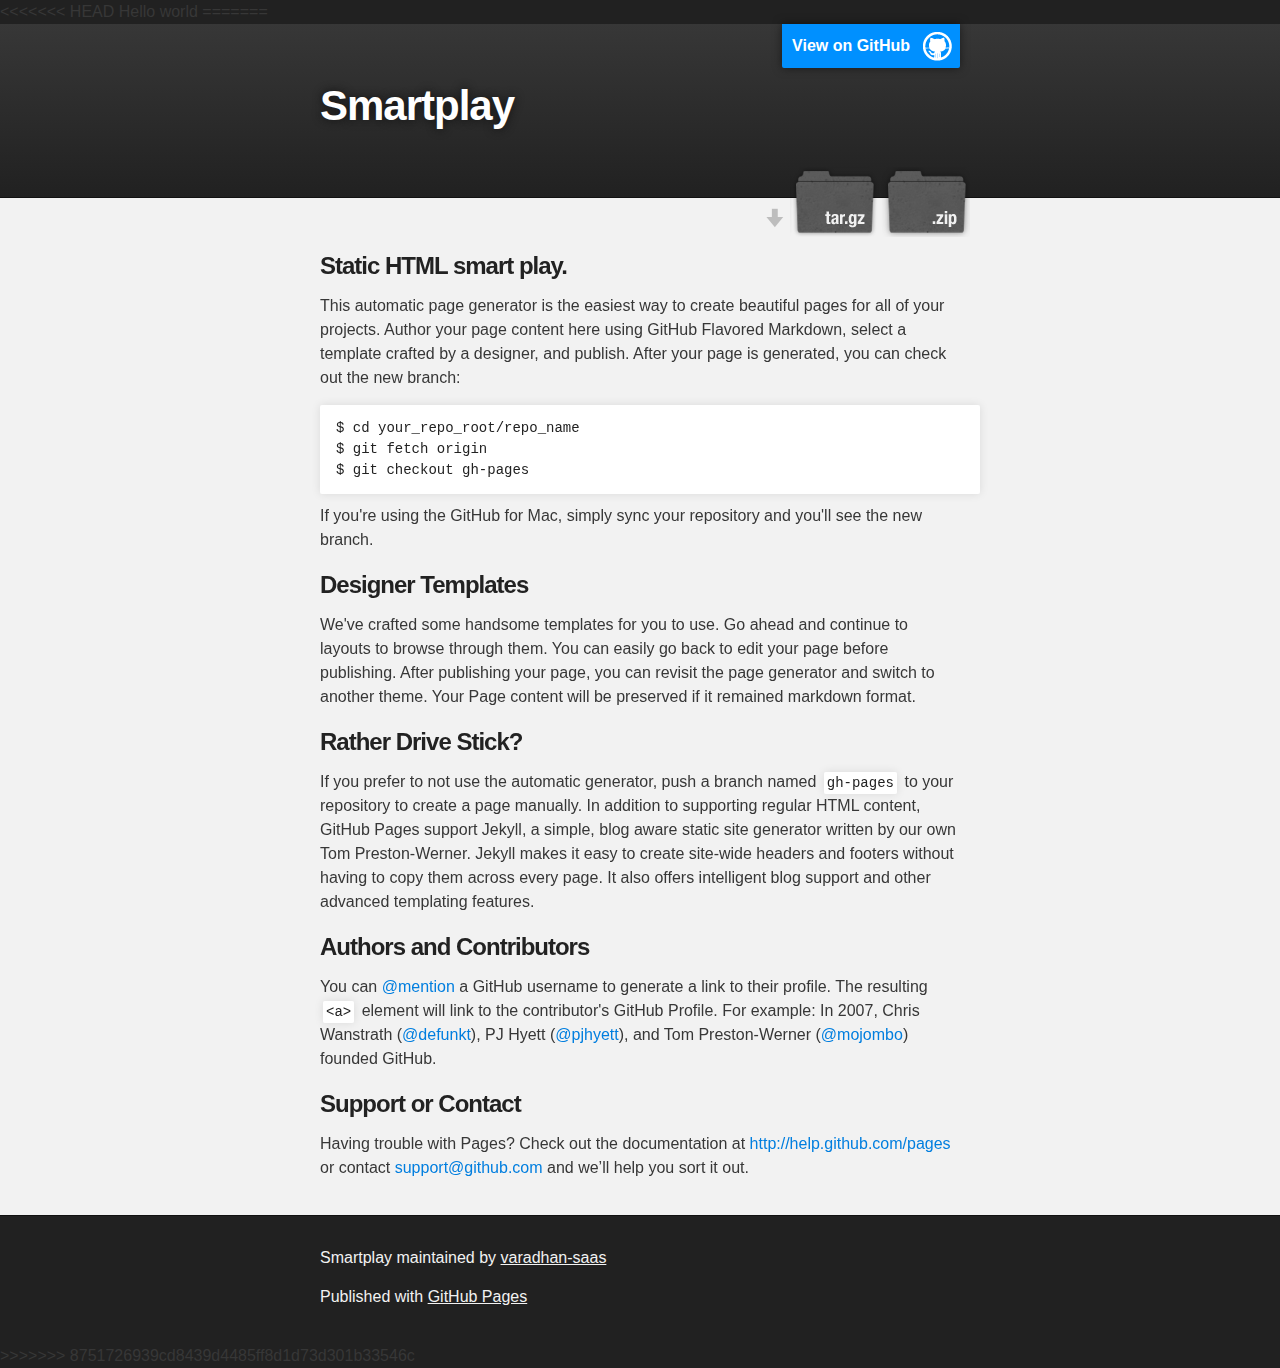
<file: index.html>
<<<<<<< HEAD
<html>
<body>
 Hello world
</body>
</html>
=======
<!DOCTYPE html>
<html>

  <head>
    <meta charset='utf-8'>
    <meta http-equiv="X-UA-Compatible" content="chrome=1">
    <meta name="description" content="Smartplay : ">

    <link rel="stylesheet" type="text/css" media="screen" href="stylesheets/stylesheet.css">

    <title>Smartplay</title>
  </head>

  <body>

    <!-- HEADER -->
    <div id="header_wrap" class="outer">
        <header class="inner">
          <a id="forkme_banner" href="https://github.com/varadhan-saas/SmartPlay">View on GitHub</a>

          <h1 id="project_title">Smartplay</h1>
          <h2 id="project_tagline"></h2>

            <section id="downloads">
              <a class="zip_download_link" href="https://github.com/varadhan-saas/SmartPlay/zipball/master">Download this project as a .zip file</a>
              <a class="tar_download_link" href="https://github.com/varadhan-saas/SmartPlay/tarball/master">Download this project as a tar.gz file</a>
            </section>
        </header>
    </div>

    <!-- MAIN CONTENT -->
    <div id="main_content_wrap" class="outer">
      <section id="main_content" class="inner">
        <h3>
<a name="static-html-smart-play" class="anchor" href="#static-html-smart-play"><span class="octicon octicon-link"></span></a>Static HTML smart play.</h3>

<p>This automatic page generator is the easiest way to create beautiful pages for all of your projects. Author your page content here using GitHub Flavored Markdown, select a template crafted by a designer, and publish. After your page is generated, you can check out the new branch:</p>

<pre><code>$ cd your_repo_root/repo_name
$ git fetch origin
$ git checkout gh-pages
</code></pre>

<p>If you're using the GitHub for Mac, simply sync your repository and you'll see the new branch.</p>

<h3>
<a name="designer-templates" class="anchor" href="#designer-templates"><span class="octicon octicon-link"></span></a>Designer Templates</h3>

<p>We've crafted some handsome templates for you to use. Go ahead and continue to layouts to browse through them. You can easily go back to edit your page before publishing. After publishing your page, you can revisit the page generator and switch to another theme. Your Page content will be preserved if it remained markdown format.</p>

<h3>
<a name="rather-drive-stick" class="anchor" href="#rather-drive-stick"><span class="octicon octicon-link"></span></a>Rather Drive Stick?</h3>

<p>If you prefer to not use the automatic generator, push a branch named <code>gh-pages</code> to your repository to create a page manually. In addition to supporting regular HTML content, GitHub Pages support Jekyll, a simple, blog aware static site generator written by our own Tom Preston-Werner. Jekyll makes it easy to create site-wide headers and footers without having to copy them across every page. It also offers intelligent blog support and other advanced templating features.</p>

<h3>
<a name="authors-and-contributors" class="anchor" href="#authors-and-contributors"><span class="octicon octicon-link"></span></a>Authors and Contributors</h3>

<p>You can <a href="https://github.com/blog/821" class="user-mention">@mention</a> a GitHub username to generate a link to their profile. The resulting <code>&lt;a&gt;</code> element will link to the contributor's GitHub Profile. For example: In 2007, Chris Wanstrath (<a href="https://github.com/defunkt" class="user-mention">@defunkt</a>), PJ Hyett (<a href="https://github.com/pjhyett" class="user-mention">@pjhyett</a>), and Tom Preston-Werner (<a href="https://github.com/mojombo" class="user-mention">@mojombo</a>) founded GitHub.</p>

<h3>
<a name="support-or-contact" class="anchor" href="#support-or-contact"><span class="octicon octicon-link"></span></a>Support or Contact</h3>

<p>Having trouble with Pages? Check out the documentation at <a href="http://help.github.com/pages">http://help.github.com/pages</a> or contact <a href="mailto:support@github.com">support@github.com</a> and we’ll help you sort it out.</p>
      </section>
    </div>

    <!-- FOOTER  -->
    <div id="footer_wrap" class="outer">
      <footer class="inner">
        <p class="copyright">Smartplay maintained by <a href="https://github.com/varadhan-saas">varadhan-saas</a></p>
        <p>Published with <a href="http://pages.github.com">GitHub Pages</a></p>
      </footer>
    </div>

    

  </body>
</html>
>>>>>>> 8751726939cd8439d4485ff8d1d73d301b33546c
</file>
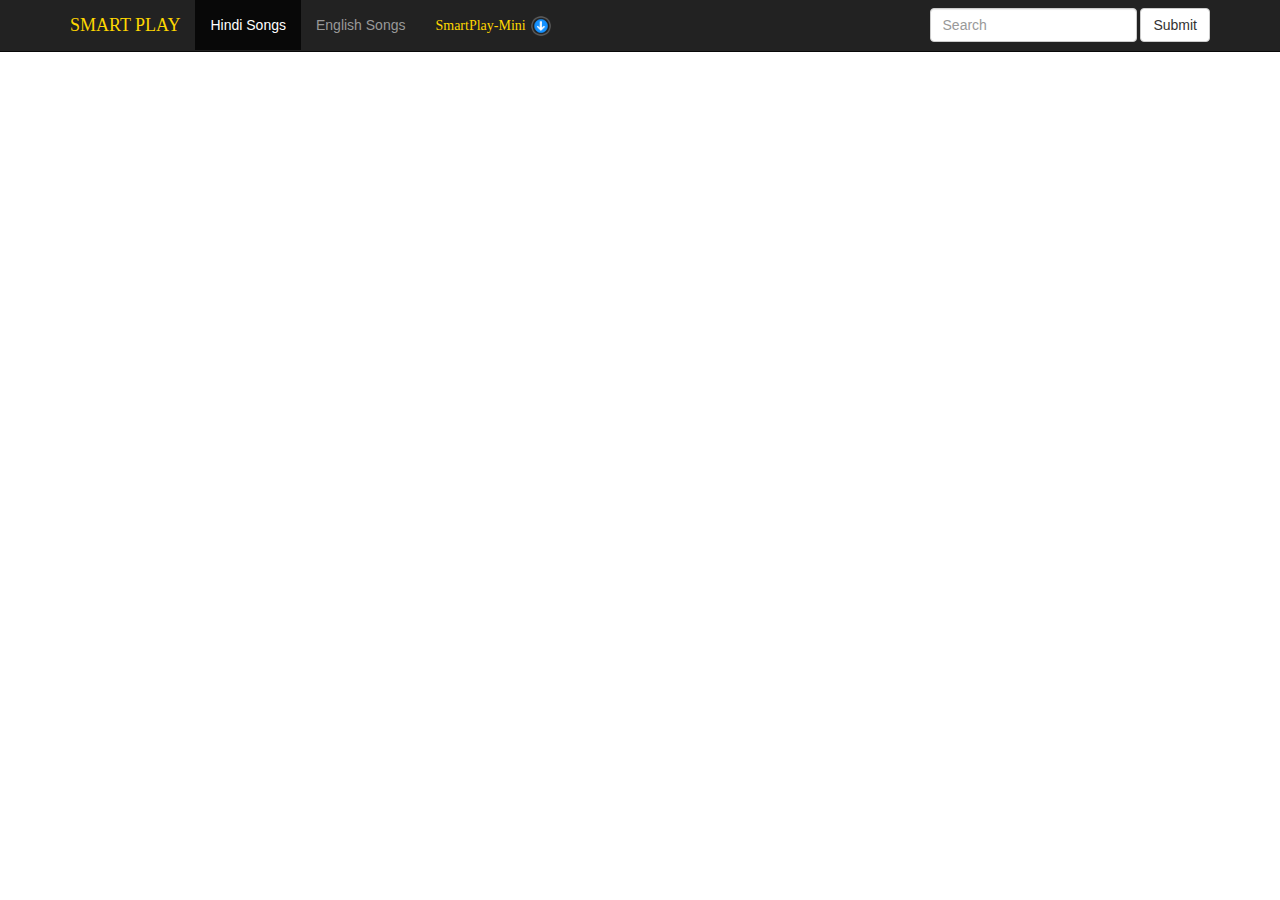
<file: html/homepage.html>
﻿<!DOCTYPE html>
<html lang="en" >
    <head>
        <meta charset="utf-8" />
        <title>Movies update</title>
        <link href="../css/menu.css" rel="stylesheet" type="text/css" />
        <link href="../css/layout.css" rel="stylesheet" type="text/css"/>
        <link href="../css/bootstrap.css" rel="stylesheet" type="text/css" />
        
        <script type="text/javascript" src="../js/jquery-2.0.3.js"></script>
        <script type="text/javascript" src="../js/xmlparse.js" ></script>
        <script type="text/javascript" src="../js/dynamic_table.js" ></script>
        <script type="text/javascript" src="../js/bootstrap.js"></script>
    </head>
    <body id="body1" onload="createDynamicTable('dynamictable')">
        <!-- 1. Section1 -->
        <!--<div style="margin: 0px 0px 0px 0px"></div>
        <header>
            <h2>SmartPlay</h2>
            <h2><span><a class="signinclass">Signin/Signup</a></span></h2>
        </header>
        <div style="margin: 0px 0px 0px 0px"></div>-->

        <!-- 2. Section2-->
        <!--<div id="navbar" class="divclass" data-spy="affix" data-offset-top="121">
            <table id="table_navbar">
                <tr id="trnavbar">
                    <td id="tdnavbar"><a class="menubar" href="http://sriwebserver.cloudapp.net/html/homepage.html">Tamil Movies</a></td>
                    <td id="tdnavbar"><a class="menubar" href="http://sriwebserver.cloudapp.net/html/bestsongs.html">Best Songs</a></td>
                    <td id="tdnavbar"><a class="menubar" href="http://www.script-tutorials.com/">Home3</a></td>
                    <td id="tdnavbar"><a class="menubar" href="http://www.script-tutorials.com/">Home4</a></td>
                </tr>
            </table>
        </div>
        <div style="margin: 0px 0px 0px 0px"></div>-->
        <div class="navbar navbar-inverse navbar-fixed-top" role="navigation">
            <div class="container">
                <div class="navbar-header">
                    <button type="button" class="navbar-toggle" data-toggle="collapse"
                            data-target="#example-navbar-collapse">
                        <span class="sr-only">Toggle navigation</span>
                        <span class="icon-bar"></span>
                        <span class="icon-bar"></span>
                        <span class="icon-bar"></span>
                    </button>
                    <a class="navbar-brand" href="#"><font color="#FFD700" face="Times New Roman">SMART PLAY</font></a>
                </div>
                <div class="collapse navbar-collapse" id="example-navbar-collapse">
                    <ul class="nav navbar-nav">
                        <!--<li><a class="text-muted" href="http://sriwebserver.cloudapp.net/html/homepage.html">Tamil Movies</a></li>-->
                        <li class="active"><a class="text-warning" href="http://sriwebserver.cloudapp.net/html/bestsongs.html">Hindi Songs</a></li>
                        <li><a class="text-warning" href="http://sriwebserver.cloudapp.net/html/bestsongs.html">English Songs</a></li>
                        <li><a class="text-warning" href="https://dl.dropboxusercontent.com/s/saskbggsl7sgb5k/SmartPlay-Mini.exe?dl=1&amp;token_hash=AAGs43yj10hLbS73DXjKk_c6L2Z-o6dApwTRw9pju5lD7w&amp"><font color="#FFD700" face="Times New Roman">SmartPlay-Mini</font><img src="../images/Download.png" style="width: 20px; height: 20px; margin-left:5px;" alt="mini SmartPlay" /></a></li>
                    </ul>
                    <form class="navbar-form navbar-right" role="search">
                        <div class="form-group">
                            <input type="text" class="form-control" placeholder="Search">
                        </div>
                        <button type="submit" class="btn btn-default">Submit</button>
                    </form>
                </div>
            </div>
        </div>

        <div style="margin: 0px 0px 60px 0px"></div>
        
        <!-- 3. Section 3 (Repeat n times for the values obtained)-->
        <div id="bodysection">
            <table id="dynamictable" border="1">
            </table>
            
        </div>
        
        <!-- 4. Section 4 (Footer section) -->

        <!--<button type="button" onclick="getData()">Click Me!</button>-->
    </body>
</html>
</file>
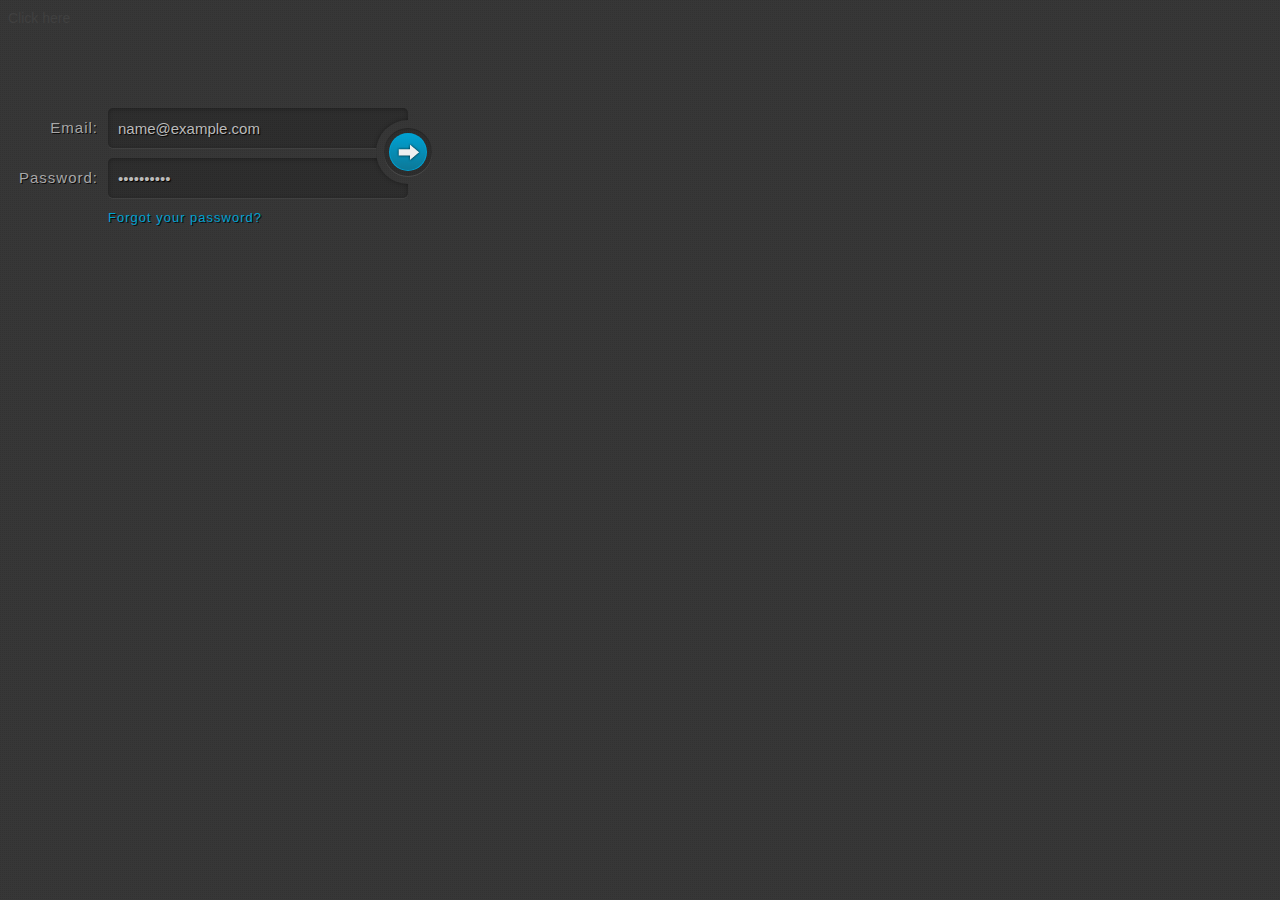
<file: html/signin.html>
<html>
<head>
    <link href="../css/signin.css" rel="stylesheet" type="text/css" />
</head>
    <body>
        <section>
            <div id="asd">
            Click here
        </div>
        </section>
        
        <form method="post" action="index.html" class="login">
            <p>
                <label for="login">Email:</label>
                <input type="text" name="login" id="login" value="name@example.com">
            </p>

            <p>
                <label for="password">Password:</label>
                <input type="password" name="password" id="password" value="4815162342">
            </p>

            <p class="login-submit">
                <button type="submit" class="login-button">Login</button>
            </p>

            <p class="forgot-password"><a href="#">Forgot your password?</a></p>
        </form>
    </body>
</html>
</file>
<file: stylesheets/stylesheet.css>
/*******************************************************************************
Slate Theme for GitHub Pages
by Jason Costello, @jsncostello
*******************************************************************************/

@import url(pygment_trac.css);

/*******************************************************************************
MeyerWeb Reset
*******************************************************************************/

html, body, div, span, applet, object, iframe,
h1, h2, h3, h4, h5, h6, p, blockquote, pre,
a, abbr, acronym, address, big, cite, code,
del, dfn, em, img, ins, kbd, q, s, samp,
small, strike, strong, sub, sup, tt, var,
b, u, i, center,
dl, dt, dd, ol, ul, li,
fieldset, form, label, legend,
table, caption, tbody, tfoot, thead, tr, th, td,
article, aside, canvas, details, embed,
figure, figcaption, footer, header, hgroup,
menu, nav, output, ruby, section, summary,
time, mark, audio, video {
  margin: 0;
  padding: 0;
  border: 0;
  font: inherit;
  vertical-align: baseline;
}

/* HTML5 display-role reset for older browsers */
article, aside, details, figcaption, figure,
footer, header, hgroup, menu, nav, section {
  display: block;
}

ol, ul {
  list-style: none;
}

table {
  border-collapse: collapse;
  border-spacing: 0;
}

/*******************************************************************************
Theme Styles
*******************************************************************************/

body {
  box-sizing: border-box;
  color:#373737;
  background: #212121;
  font-size: 16px;
  font-family: 'Myriad Pro', Calibri, Helvetica, Arial, sans-serif;
  line-height: 1.5;
  -webkit-font-smoothing: antialiased;
}

h1, h2, h3, h4, h5, h6 {
  margin: 10px 0;
  font-weight: 700;
  color:#222222;
  font-family: 'Lucida Grande', 'Calibri', Helvetica, Arial, sans-serif;
  letter-spacing: -1px;
}

h1 {
  font-size: 36px;
  font-weight: 700;
}

h2 {
  padding-bottom: 10px;
  font-size: 32px;
  background: url('../images/bg_hr.png') repeat-x bottom;
}

h3 {
  font-size: 24px;
}

h4 {
  font-size: 21px;
}

h5 {
  font-size: 18px;
}

h6 {
  font-size: 16px;
}

p {
  margin: 10px 0 15px 0;
}

footer p {
  color: #f2f2f2;
}

a {
  text-decoration: none;
  color: #007edf;
  text-shadow: none;

  transition: color 0.5s ease;
  transition: text-shadow 0.5s ease;
  -webkit-transition: color 0.5s ease;
  -webkit-transition: text-shadow 0.5s ease;
  -moz-transition: color 0.5s ease;
  -moz-transition: text-shadow 0.5s ease;
  -o-transition: color 0.5s ease;
  -o-transition: text-shadow 0.5s ease;
  -ms-transition: color 0.5s ease;
  -ms-transition: text-shadow 0.5s ease;
}

a:hover, a:focus {text-decoration: underline;}

footer a {
  color: #F2F2F2;
  text-decoration: underline;
}

em {
  font-style: italic;
}

strong {
  font-weight: bold;
}

img {
  position: relative;
  margin: 0 auto;
  max-width: 739px;
  padding: 5px;
  margin: 10px 0 10px 0;
  border: 1px solid #ebebeb;

  box-shadow: 0 0 5px #ebebeb;
  -webkit-box-shadow: 0 0 5px #ebebeb;
  -moz-box-shadow: 0 0 5px #ebebeb;
  -o-box-shadow: 0 0 5px #ebebeb;
  -ms-box-shadow: 0 0 5px #ebebeb;
}

p img {
  display: inline;
  margin: 0;
  padding: 0;
  vertical-align: middle;
  text-align: center;
  border: none;
}

pre, code {
  width: 100%;
  color: #222;
  background-color: #fff;

  font-family: Monaco, "Bitstream Vera Sans Mono", "Lucida Console", Terminal, monospace;
  font-size: 14px;

  border-radius: 2px;
  -moz-border-radius: 2px;
  -webkit-border-radius: 2px;
}

pre {
  width: 100%;
  padding: 10px;
  box-shadow: 0 0 10px rgba(0,0,0,.1);
  overflow: auto;
}

code {
  padding: 3px;
  margin: 0 3px;
  box-shadow: 0 0 10px rgba(0,0,0,.1);
}

pre code {
  display: block;
  box-shadow: none;
}

blockquote {
  color: #666;
  margin-bottom: 20px;
  padding: 0 0 0 20px;
  border-left: 3px solid #bbb;
}


ul, ol, dl {
  margin-bottom: 15px
}

ul {
  list-style: inside;
  padding-left: 20px;
}

ol {
  list-style: decimal inside;
  padding-left: 20px;
}

dl dt {
  font-weight: bold;
}

dl dd {
  padding-left: 20px;
  font-style: italic;
}

dl p {
  padding-left: 20px;
  font-style: italic;
}

hr {
  height: 1px;
  margin-bottom: 5px;
  border: none;
  background: url('../images/bg_hr.png') repeat-x center;
}

table {
  border: 1px solid #373737;
  margin-bottom: 20px;
  text-align: left;
 }

th {
  font-family: 'Lucida Grande', 'Helvetica Neue', Helvetica, Arial, sans-serif;
  padding: 10px;
  background: #373737;
  color: #fff;
 }

td {
  padding: 10px;
  border: 1px solid #373737;
 }

form {
  background: #f2f2f2;
  padding: 20px;
}

/*******************************************************************************
Full-Width Styles
*******************************************************************************/

.outer {
  width: 100%;
}

.inner {
  position: relative;
  max-width: 640px;
  padding: 20px 10px;
  margin: 0 auto;
}

#forkme_banner {
  display: block;
  position: absolute;
  top:0;
  right: 10px;
  z-index: 10;
  padding: 10px 50px 10px 10px;
  color: #fff;
  background: url('../images/blacktocat.png') #0090ff no-repeat 95% 50%;
  font-weight: 700;
  box-shadow: 0 0 10px rgba(0,0,0,.5);
  border-bottom-left-radius: 2px;
  border-bottom-right-radius: 2px;
}

#header_wrap {
  background: #212121;
  background: -moz-linear-gradient(top, #373737, #212121);
  background: -webkit-linear-gradient(top, #373737, #212121);
  background: -ms-linear-gradient(top, #373737, #212121);
  background: -o-linear-gradient(top, #373737, #212121);
  background: linear-gradient(top, #373737, #212121);
}

#header_wrap .inner {
  padding: 50px 10px 30px 10px;
}

#project_title {
  margin: 0;
  color: #fff;
  font-size: 42px;
  font-weight: 700;
  text-shadow: #111 0px 0px 10px;
}

#project_tagline {
  color: #fff;
  font-size: 24px;
  font-weight: 300;
  background: none;
  text-shadow: #111 0px 0px 10px;
}

#downloads {
  position: absolute;
  width: 210px;
  z-index: 10;
  bottom: -40px;
  right: 0;
  height: 70px;
  background: url('../images/icon_download.png') no-repeat 0% 90%;
}

.zip_download_link {
  display: block;
  float: right;
  width: 90px;
  height:70px;
  text-indent: -5000px;
  overflow: hidden;
  background: url(../images/sprite_download.png) no-repeat bottom left;
}

.tar_download_link {
  display: block;
  float: right;
  width: 90px;
  height:70px;
  text-indent: -5000px;
  overflow: hidden;
  background: url(../images/sprite_download.png) no-repeat bottom right;
  margin-left: 10px;
}

.zip_download_link:hover {
  background: url(../images/sprite_download.png) no-repeat top left;
}

.tar_download_link:hover {
  background: url(../images/sprite_download.png) no-repeat top right;
}

#main_content_wrap {
  background: #f2f2f2;
  border-top: 1px solid #111;
  border-bottom: 1px solid #111;
}

#main_content {
  padding-top: 40px;
}

#footer_wrap {
  background: #212121;
}



/*******************************************************************************
Small Device Styles
*******************************************************************************/

@media screen and (max-width: 480px) {
  body {
    font-size:14px;
  }

  #downloads {
    display: none;
  }

  .inner {
    min-width: 320px;
    max-width: 480px;
  }

  #project_title {
  font-size: 32px;
  }

  h1 {
    font-size: 28px;
  }

  h2 {
    font-size: 24px;
  }

  h3 {
    font-size: 21px;
  }

  h4 {
    font-size: 18px;
  }

  h5 {
    font-size: 14px;
  }

  h6 {
    font-size: 12px;
  }

  code, pre {
    min-width: 320px;
    max-width: 480px;
    font-size: 11px;
  }

}
</file>
<file: css/menu.css>
#navbar {
    position: relative;
    background-color: #222;
    border-radius: 5px;
}

#table_navbar {
    overflow: auto;
    background-color: #222;
    border-radius: 5px;
}

#trnavbar {
    overflow: auto;
    background-color: #222;
}

#tdnavbar {
    color: white
    text-align: center;
    padding: 10px 30px 10px 30px;
}

.menubar {
    color: white;
}
</file>
<file: css/layout.css>
header > h2 {
    position: relative;
    text-decoration-color: black;
    display: inline;
    margin-left: 10px;
}
h2 {
    text-decoration-color: black;
}
/*a {
    text-decoration: none;
    color: black;
}*/

.signinclass {
    font-size: 15px;
    float: right;
    margin-right: 100px;
    text-decoration:none;
    color: black;
}

#dynamictable {
    width: 100%;
    border:1px solid black;
}
</file>
<file: css/signin.css>
/*
 * Copyright (c) 2012-2013 Thibaut Courouble
 * http://www.cssflow.com
 *
 * Licensed under the MIT License:
 * http://www.opensource.org/licenses/mit-license.php
 */
body, .login-submit, .login-submit:before, .login-submit:after {
  background: #373737 url("../images/bg.png") 0 0 repeat;
}

body {
  font: 14px/20px 'Helvetica Neue', Helvetica, Arial, sans-serif;
  color: #404040;
}

a {
  color: #00a1d2;
  text-decoration: none;
}
a:hover {
  text-decoration: underline;
}

.login {
  position: absolute;
  margin: 80px auto;
  width: 400px;
  padding-right: 32px;
  font-weight: 300;
  color: #a8a7a8;
  text-shadow: 1px 1px 0 rgba(0, 0, 0, 0.8);
}
.login p {
  margin: 0 0 10px;
}

input, button, label {
  font-family: 'Helvetica Neue', Helvetica, Arial, sans-serif;
  font-size: 15px;
  font-weight: 300;
  -webkit-box-sizing: border-box;
  -moz-box-sizing: border-box;
  box-sizing: border-box;
}

input[type=text], input[type=password] {
  padding: 0 10px;
  width: 300px;
  height: 40px;
  color: #bbb;
  text-shadow: 1px 1px 1px black;
  background: rgba(0, 0, 0, 0.16);
  border: 0;
  border-radius: 5px;
  -webkit-box-shadow: inset 0 1px 4px rgba(0, 0, 0, 0.3), 0 1px rgba(255, 255, 255, 0.06);
  box-shadow: inset 0 1px 4px rgba(0, 0, 0, 0.3), 0 1px rgba(255, 255, 255, 0.06);
}
input[type=text]:focus, input[type=password]:focus {
  color: white;
  background: rgba(0, 0, 0, 0.1);
  outline: 0;
}

label {
  float: left;
  width: 100px;
  line-height: 40px;
  padding-right: 10px;
  font-weight: 100;
  text-align: right;
  letter-spacing: 1px;
}

.forgot-password {
  padding-left: 100px;
  font-size: 13px;
  font-weight: 100;
  letter-spacing: 1px;
}

.login-submit {
  position: absolute;
  top: 12px;
  right: 0;
  width: 48px;
  height: 48px;
  padding: 8px;
  border-radius: 32px;
  -webkit-box-shadow: 0 0 4px rgba(0, 0, 0, 0.35);
  box-shadow: 0 0 4px rgba(0, 0, 0, 0.35);
}
.login-submit:before, .login-submit:after {
  content: '';
  z-index: 1;
  position: absolute;
}
.login-submit:before {
  top: 28px;
  left: -4px;
  width: 4px;
  height: 10px;
  -webkit-box-shadow: inset 0 1px rgba(255, 255, 255, 0.06);
  box-shadow: inset 0 1px rgba(255, 255, 255, 0.06);
}
.login-submit:after {
  top: -4px;
  bottom: -4px;
  right: -4px;
  width: 36px;
}

.login-button {
  position: relative;
  z-index: 2;
  width: 48px;
  height: 48px;
  padding: 0 0 48px;
  /* Fix wrong positioning in Firefox 9 & older (bug 450418) */
  text-indent: 120%;
  white-space: nowrap;
  overflow: hidden;
  background: none;
  border: 0;
  border-radius: 24px;
  cursor: pointer;
  -webkit-box-shadow: inset 0 1px 1px rgba(0, 0, 0, 0.2), 0 1px rgba(255, 255, 255, 0.1);
  box-shadow: inset 0 1px 1px rgba(0, 0, 0, 0.2), 0 1px rgba(255, 255, 255, 0.1);
  /* Must use another pseudo element for the gradient background because Webkit */
  /* clips the background incorrectly inside elements with a border-radius.     */
}
.login-button:before {
  content: '';
  position: absolute;
  top: 5px;
  bottom: 5px;
  left: 5px;
  right: 5px;
  background: #00a2d3;
  border-radius: 24px;
  background-image: -webkit-linear-gradient(top, #00a2d3, #0d7796);
  background-image: -moz-linear-gradient(top, #00a2d3, #0d7796);
  background-image: -o-linear-gradient(top, #00a2d3, #0d7796);
  background-image: linear-gradient(to bottom, #00a2d3, #0d7796);
  -webkit-box-shadow: inset 0 0 0 1px #00a2d3, 0 0 0 5px rgba(0, 0, 0, 0.16);
  box-shadow: inset 0 0 0 1px #00a2d3, 0 0 0 5px rgba(0, 0, 0, 0.16);
}
.login-button:active:before {
  background: #0591ba;
  background-image: -webkit-linear-gradient(top, #0591ba, #00a2d3);
  background-image: -moz-linear-gradient(top, #0591ba, #00a2d3);
  background-image: -o-linear-gradient(top, #0591ba, #00a2d3);
  background-image: linear-gradient(to bottom, #0591ba, #00a2d3);
}
.login-button:after {
  content: '';
  position: absolute;
  top: 15px;
  left: 12px;
  width: 25px;
  height: 19px;
  background: url("../images/arrow.png") 0 0 no-repeat;
}
</file>
